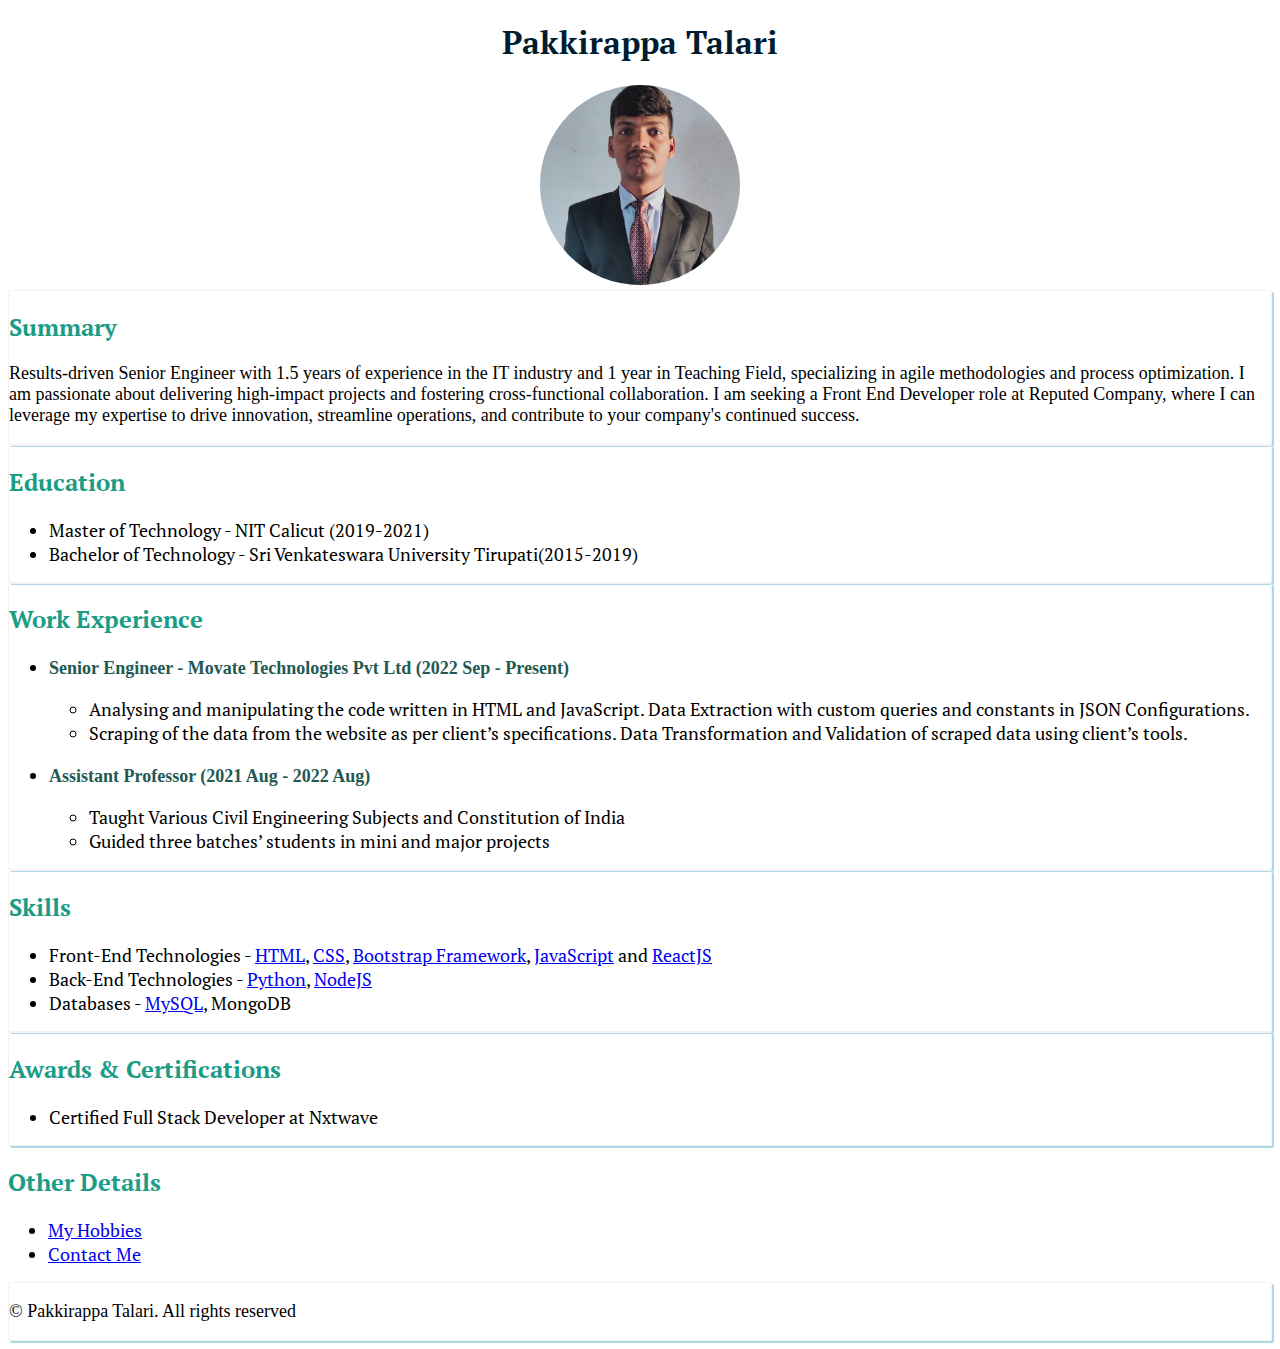
<file: index.html>
<!DOCTYPE html>
<html lang="en">
<head>
    <meta charset="UTF-8">
    <title>Pakkirappa's Resume</title>
    <link rel="stylesheet" href="./style.css">
    <link rel="preconnect" href="https://fonts.googleapis.com">
    <link rel="preconnect" href="https://fonts.gstatic.com" crossorigin>
    <link href="https://fonts.googleapis.com/css2?family=Josefin+Sans&family=PT+Serif&family=Young+Serif&display=swap" rel="stylesheet">
</head>
<body>
    <h1>Pakkirappa Talari</h1>
    <div class="photo">
        <img src="./photo-pakkir.jpg" alt="Pakkirappa's profile picture">
    </div>
    
    <div class="summary">
        <h2>Summary</h2>
        <p>
            Results-driven Senior Engineer with 1.5 years of experience in the IT industry and 1 year in Teaching Field, 
            specializing in agile methodologies and process optimization. 
            I am passionate about delivering high-impact projects and fostering cross-functional collaboration. 
            I am seeking a Front End Developer role at Reputed Company, 
            where I can leverage my expertise to drive innovation, streamline operations, and contribute to your company's continued success.
        </p>
    </div>
    <div class="summary">
        <h2>Education</h2>
        <ul>
            <li>Master of Technology - NIT Calicut (2019-2021)</li>
            <li>Bachelor of Technology - Sri Venkateswara University Tirupati(2015-2019)</li>
        </ul>
    </div>
    
    <div class="summary">
        <h2>Work Experience</h2>
        <ul>
            <li>
                <h3>Senior Engineer - Movate Technologies Pvt Ltd (2022 Sep - Present)</h3>
                <ul>
                    <li>Analysing and manipulating the code written in HTML and JavaScript. Data Extraction with custom queries and 
                        constants in JSON Configurations.</li>
                    <li>Scraping of the data from the website as per client’s specifications. Data Transformation and Validation of 
                        scraped data using client’s tools.</li>
                </ul>
            </li>
            <li>
                <h3>Assistant Professor (2021 Aug - 2022 Aug)</h3>
                <ul>
                    <li>Taught Various Civil Engineering Subjects and Constitution of India</li>
                    <li>Guided three batches’ students in mini and major projects</li>
                </ul>
            </li>
        </ul>
    </div>
    
    <div class="summary">
        <h2>Skills</h2>
        <ul>
            <li>Front-End Technologies - <a href="https://certificates.ccbp.in/intensive/static-website?id=JGQZKPLESR">HTML</a>, <a href="https://certificates.ccbp.in/intensive/static-website?id=JGQZKPLESR">CSS</a>, <a href="https://certificates.ccbp.in/intensive/responsive-website?id=TCOTHRVJUK">Bootstrap Framework</a>, <a href="https://certificates.ccbp.in/intensive/javascript-essentials?id=TQJDXEZMDQ">JavaScript</a> and <a href="https://certificates.ccbp.in/intensive/react-js?id=FUSXJJPJZK">ReactJS</a></li>
            <li>Back-End Technologies - <a href="https://certificates.ccbp.in/intensive/programming-foundations?id=RUPZOQJNNO">Python</a>, <a href="https://certificates.ccbp.in/intensive/node-js?id=MGHLGGOBZV">NodeJS</a></li>
            <li>Databases - <a href="https://certificates.ccbp.in/intensive/introduction-to-databases?id=SBXONRJSMA">MySQL</a>, MongoDB</li>
        </ul>
    </div>
    
    <div class="summary">
        <h2>Awards & Certifications</h2>
        <ul>
            <li>Certified Full Stack Developer at Nxtwave</li>
        </ul>
    </div>
    <div>
        <h2>Other Details</h2>
        <ul>
            <li><a href="./hobbies.html">My Hobbies</a></li>
            <li><a href="./contactme.html">Contact Me</a></li>
        </ul>
    </div>
    <div class="summary">
        <footer>
            <p>© Pakkirappa Talari. All rights reserved</p>
        </footer>
    </div>
    
    </body>
</html>
</file>
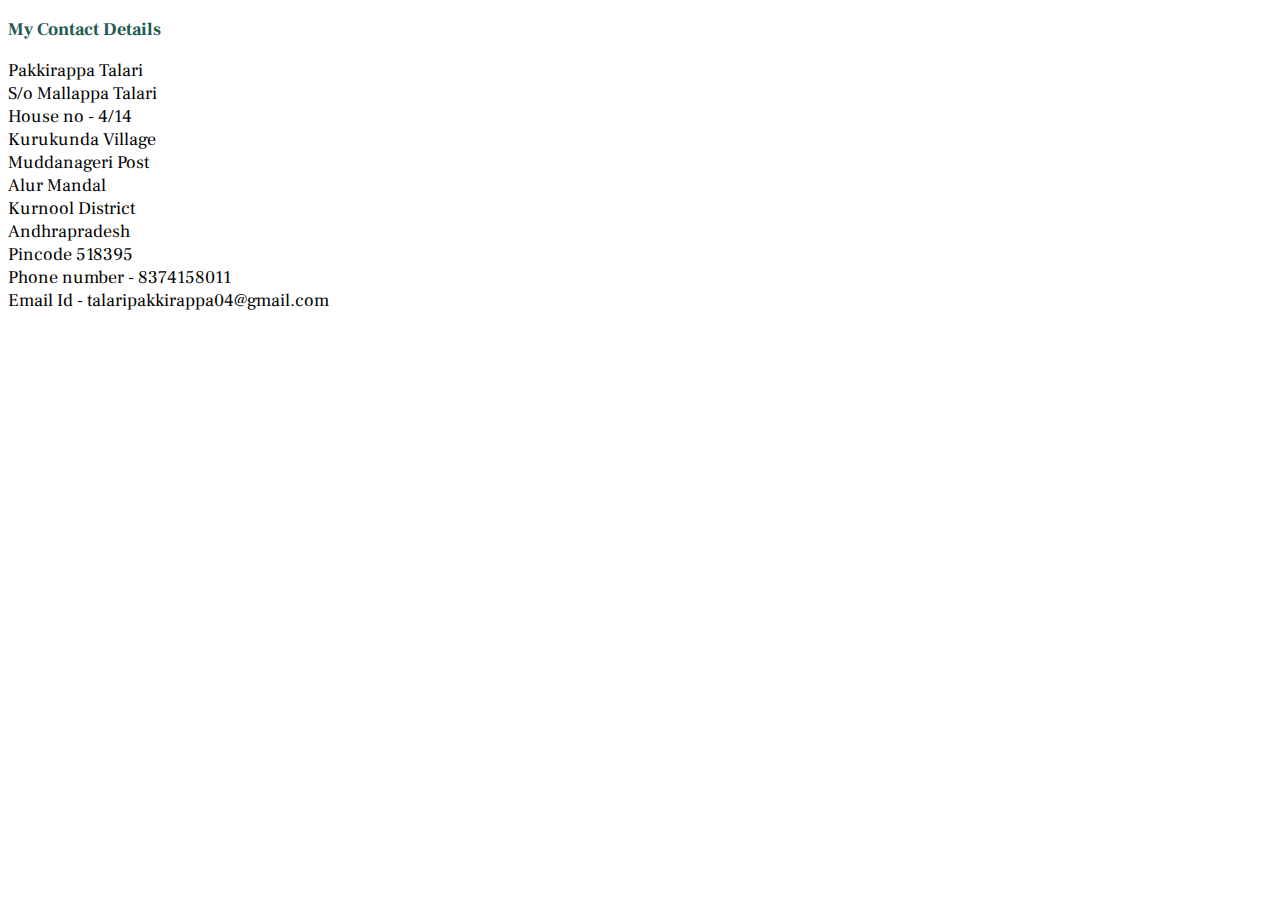
<file: contactme.html>
<!DOCTYPE html>
<html lang="en">
<head>
    <meta charset="UTF-8">
    <meta name="viewport" content="width=device-width, initial-scale=1.0">
    <title>Contact Me</title>
    <link rel="stylesheet" href="./style.css">
    <link rel="preconnect" href="https://fonts.googleapis.com">
    <link rel="preconnect" href="https://fonts.gstatic.com" crossorigin>
    <link href="https://fonts.googleapis.com/css2?family=Frank+Ruhl+Libre&family=Josefin+Sans&family=PT+Serif&family=Young+Serif&display=swap" rel="stylesheet">
</head>
<body>
    <h3>My Contact Details</h3>
    <p>
        Pakkirappa Talari <br>
        S/o Mallappa Talari <br>
        House no - 4/14 <br>
        Kurukunda Village <br>
        Muddanageri Post <br>
        Alur Mandal <br>
        Kurnool District <br>
        Andhrapradesh <br>
        Pincode 518395 <br>
        Phone number - 8374158011 <br>
        Email Id - talaripakkirappa04@gmail.com <br>
    </p>
</body>
</html>
</file>
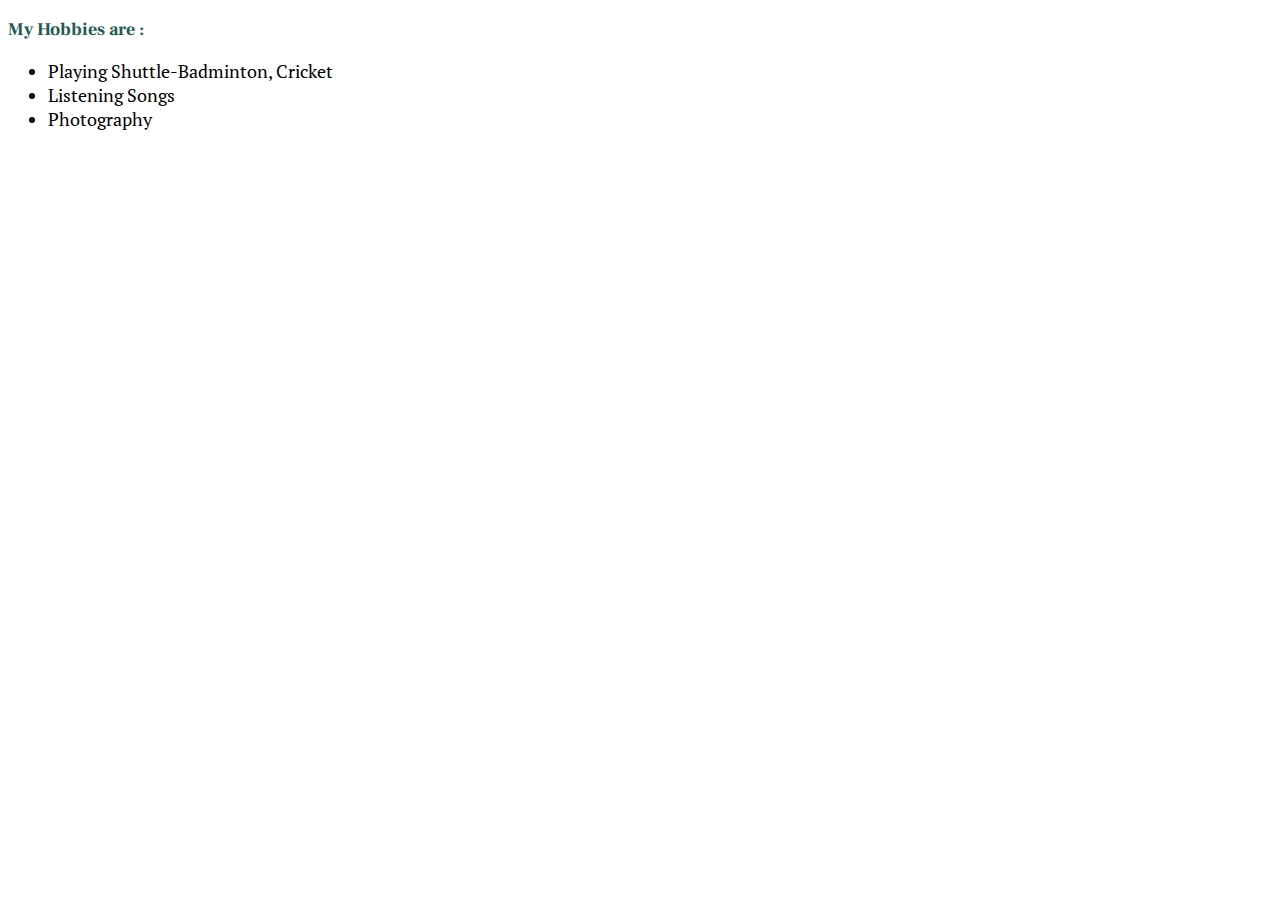
<file: hobbies.html>
<!DOCTYPE html>
<html lang="en">
<head>
    <meta charset="UTF-8">
    <title>My Hobbies</title>
    <link rel="stylesheet" href="./style.css">
    <link rel="preconnect" href="https://fonts.googleapis.com">
    <link rel="preconnect" href="https://fonts.gstatic.com" crossorigin>
    <link href="https://fonts.googleapis.com/css2?family=Frank+Ruhl+Libre&family=Josefin+Sans&family=PT+Serif&family=Young+Serif&display=swap" rel="stylesheet">
</head>
<body>
    <h3> My Hobbies are :</h3>
    <ul>
        <li>Playing Shuttle-Badminton, Cricket</li>
        <li>Listening Songs</li>
        <li>Photography</li>
    </ul>
</body>
</html>
</file>
<file: style.css>
img{
    width: 200px;
    height: 200px;
    border-radius: 50%;
}
.photo{
    text-align: center;
}
h1{
    text-align: center;
    color: #001C30;
}
h2{
    color: #1B9C85;
}
.summary{
    border: 1px solid #F6F1F1;
    border-radius: 2px;
    box-shadow: #F6F1F1;
    box-shadow: 2px 2px lightblue;
}
*{
    font-family: "PT Serif";
}
p, li{
    font-size: 18px;
}
h3, p{
    font-family: "Frank Ruhl Libre";
    font-size: 18px;
}
h3{
    color: #245953;
}
a:hover{
    color: firebrick;
}
</file>
